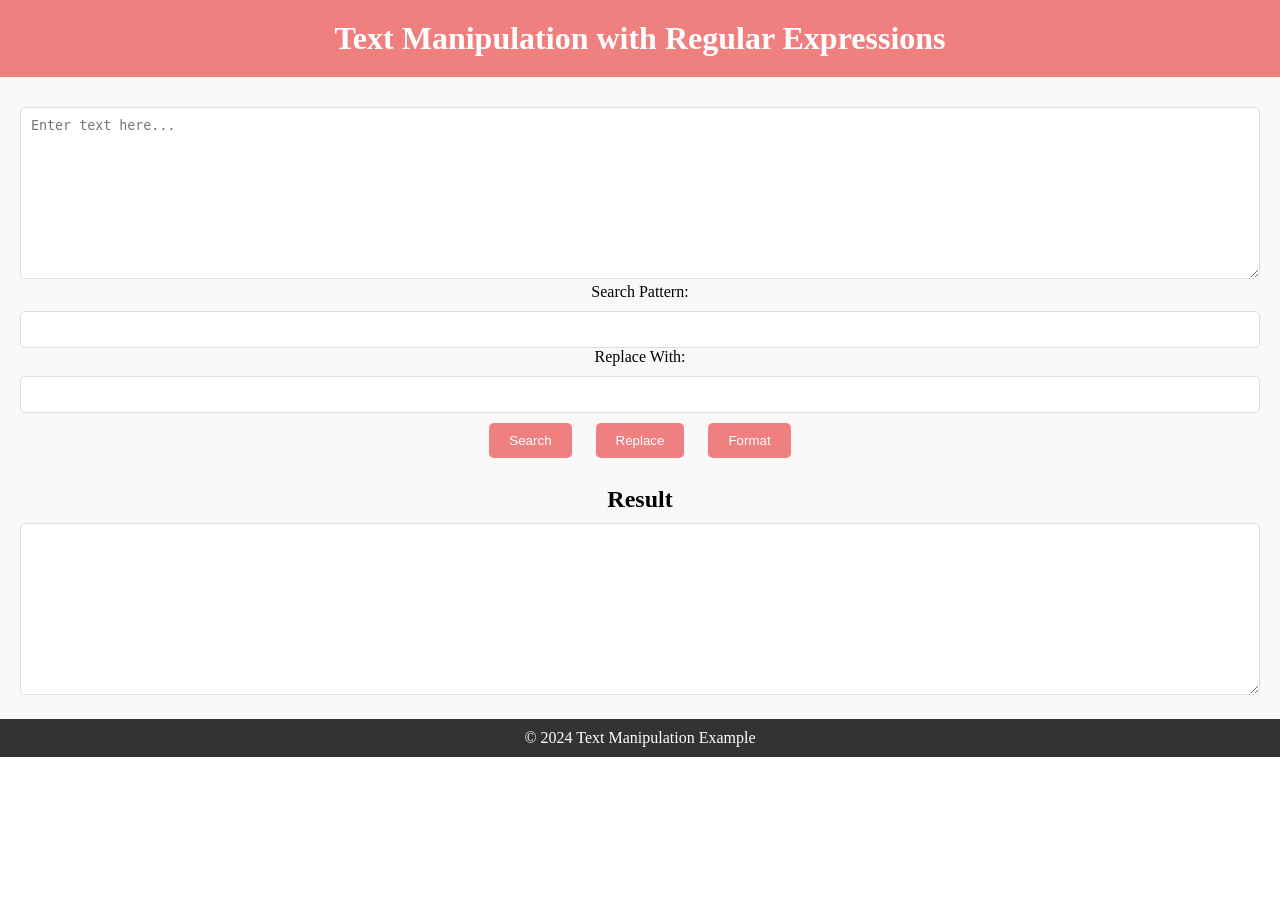
<file: index.html>
<!DOCTYPE html>
<html lang="en">
<head>
    <meta charset="UTF-8">
    <meta name="viewport" content="width=device-width, initial-scale=1.0">
    <title>Text Manipulation with Regex</title>
    <link rel="stylesheet" href="styles.css">
</head>
<body>
    <header>
        <h1>Text Manipulation with Regular Expressions</h1>
    </header>
    <main>
        <div class="container">
            <textarea id="inputText" rows="10" cols="50" placeholder="Enter text here..."></textarea>
            <br>
            <label for="searchPattern">Search Pattern:</label>
            <input type="text" id="searchPattern">
            <br>
            <label for="replacePattern">Replace With:</label>
            <input type="text" id="replacePattern">
            <br>
            <button onclick="performSearch()">Search</button>
            <button onclick="performReplace()">Replace</button>
            <button onclick="performFormatting()">Format</button>
            <br><br>
            <h2>Result</h2>
            <textarea id="resultText" rows="10" cols="50" readonly></textarea>
        </div>
    </main>
    <footer>
        <p>&copy; 2024 Text Manipulation Example</p>
    </footer>
    <script src="script.js"></script>
</body>
</html>
</file>
<file: styles.css>
/* Basic reset */
* {
    margin: 0;
    padding: 0;
    box-sizing: border-box;
}

/* Styling for the header */
header {
    background-color: lightcoral;
    color: white;
    padding: 20px;
    text-align: center;
}

/* Styling for the main content */
main {
    padding: 20px;
    text-align: center;
    background-color: #f9f9f9;
}

/* Styling for the textarea and input fields */
textarea, input {
    margin-top: 10px;
    padding: 10px;
    border: 1px solid #ddd;
    border-radius: 5px;
    width: 100%;
}

button {
    padding: 10px 20px;
    background-color: lightcoral;
    border: none;
    border-radius: 5px;
    color: white;
    cursor: pointer;
    margin: 10px;
}

button:hover {
    background-color: darkred;
}

/* Styling for the footer */
footer {
    text-align: center;
    padding: 10px;
    background-color: #333;
    color: white;
}
</file>
